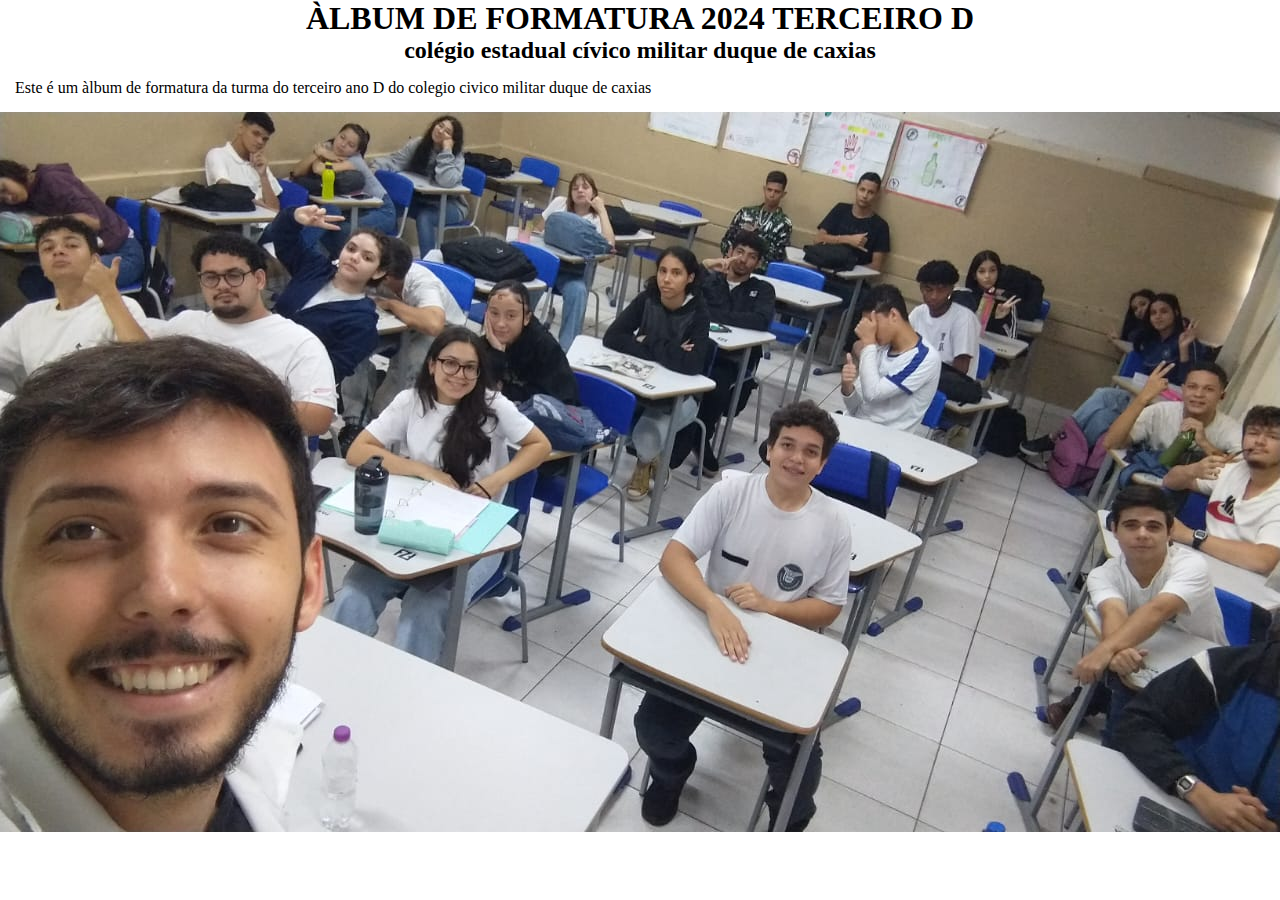
<file: index.html>
<!DOCTYPE html>
<html lang="en">

<head>
    <meta charset="UTF-8">
    <meta name="viewport" content="width=device-width, initial-scale=1.0">
    <title>Document</title>
    <link rel="stylesheet" href="style.css">
</head>

<body>
    <header class="cabeçalho">
        <h1 class="cabeçalho titulo">ÀLBUM DE FORMATURA 2024 TERCEIRO D</h1>
        <h2 class="cabeçalho subtitulo"> colégio estadual cívico militar duque de caxias</h2>
    </header>
    <div class=" paragrafo introdução">
        <p> Este é um àlbum de formatura da turma do terceiro ano D do colegio civico militar duque de caxias </p>
    </div>
</body>
</html>
<img src="WhatsApp Image 2024-04-22 at 4.26.42 PM.jpeg" alt="">
<a href="pagina secundaria.html"></a>
</file>
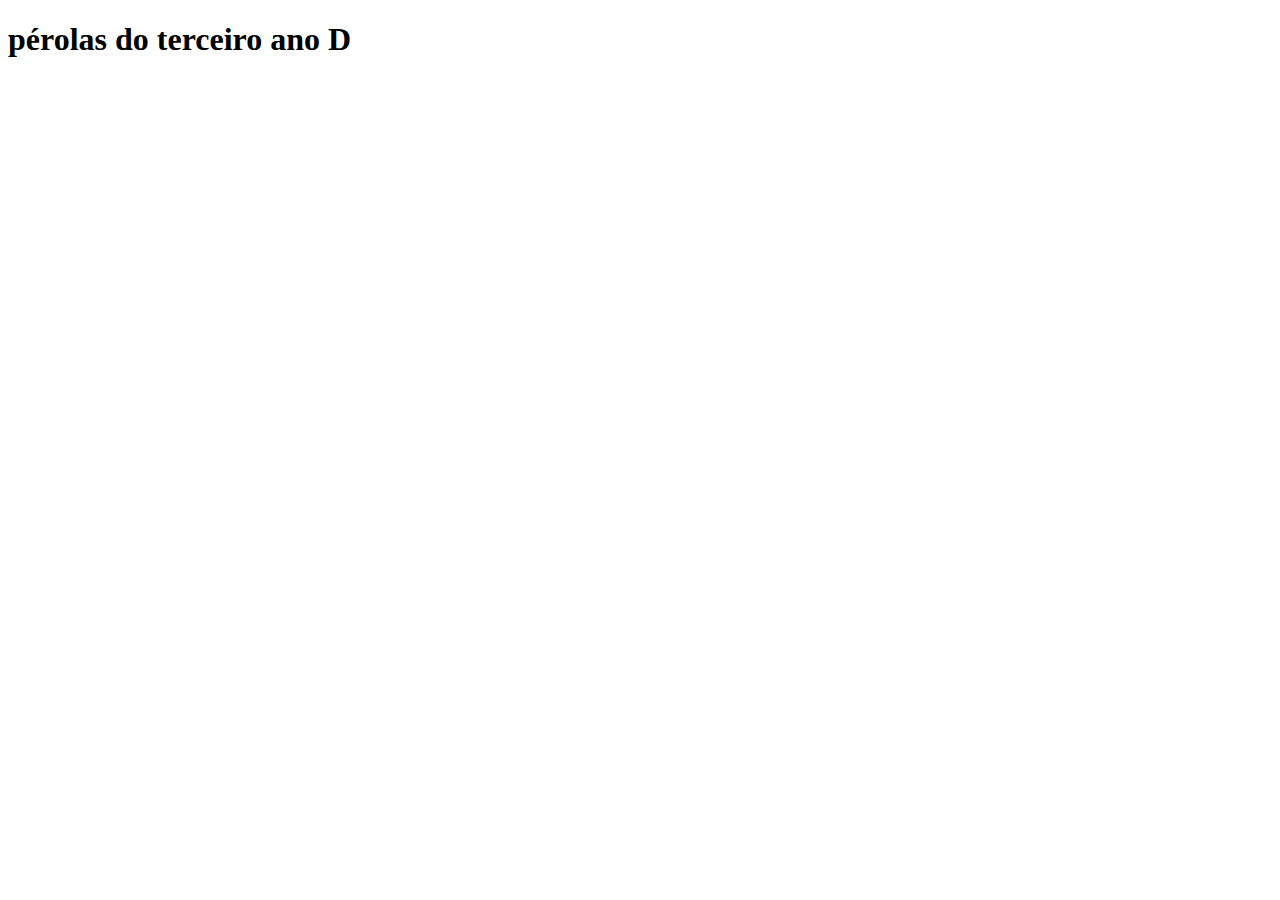
<file: pagina secundaria.html>
<!DOCTYPE html>
<html lang="en">

<head> <meta charset="UTF-8">
    <meta name="viewport" content="width=device-width, initial-scale=1.0">
    <title>Document</title>
    <link rel="stylesheet" href="style2.css">
</head>
<body>
    <header class="cabeçalho">
        <h1 class="cabeçalho subtitulo">pérolas do terceiro ano D </h1>
    </h1>
</file>
<file: style.css>
*{
margin: 0%;
padding: 0%;
}
.corpo site {
    color: rgb(208, 168, 253);
    background-color: rgb(216, 134, 236);
}
.cabeçalho{
    text-align: center;
}
.cabeçalho titulo {
    font-size: 100%;
    color font-size: ;
}
.cabeçalho subtitulo{
    font-size: 40%;
}
.introdução{
    text-align: center;
    text-align: justify;
    padding: 15px;
}
.paragrafo .introdução{
    text-align: center;
    text-align: justify;
}
.img{
    padding: 12%;
}
</file>
<file: style2.css>
*{

}
.corpo site{
    color: antiquewhite;
background-color: aliceblue;
}
</file>
